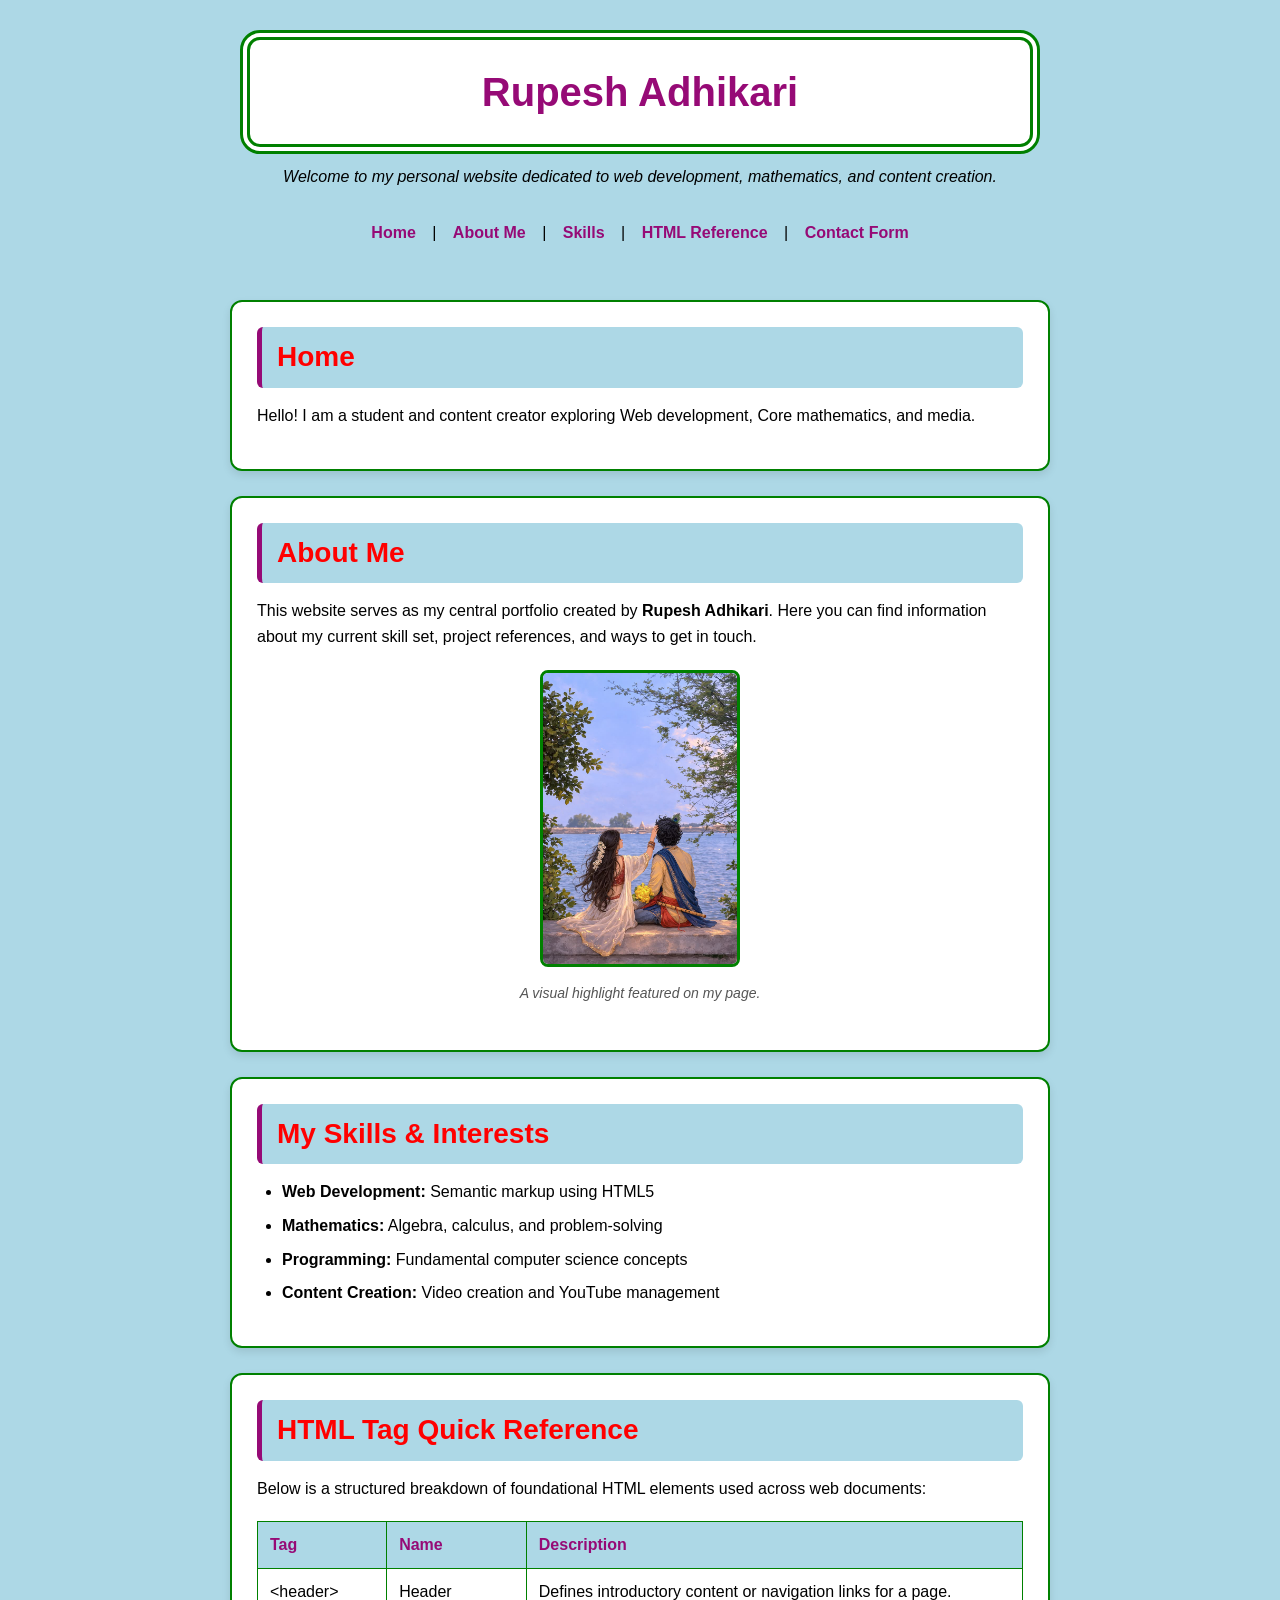
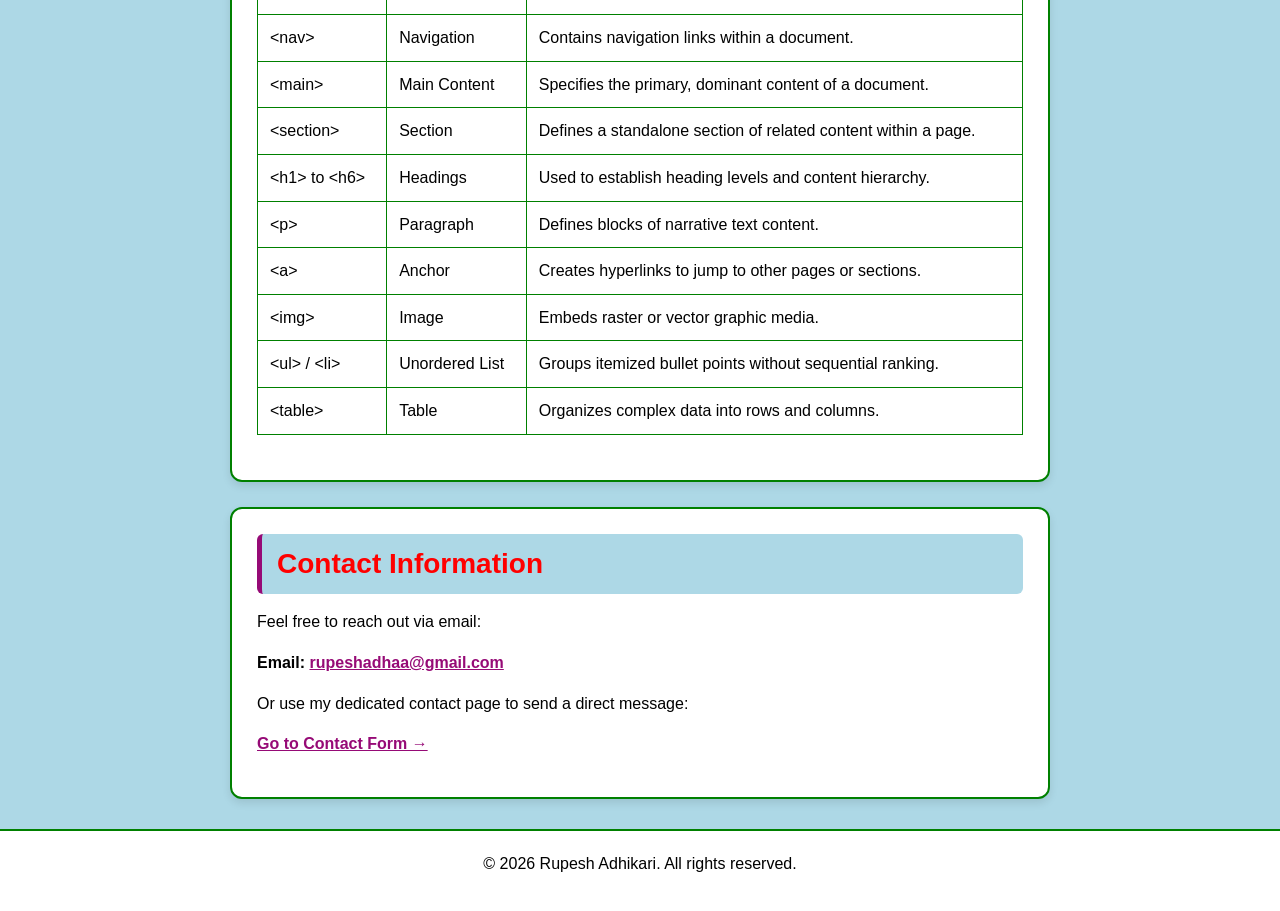
<file: index.html>
<!DOCTYPE html>
<html lang="en">

<head>
    <meta charset="UTF-8">
    <meta name="viewport" content="width=device-width, initial-scale=1.0">
    <title>Rupesh Adhikari - Personal Website</title>
    <link rel="stylesheet" href="Style.css">
</head>

<body>

    <header>
        <h1>Rupesh Adhikari</h1>
        <p><i>Welcome to my personal website dedicated to web development, mathematics, and content creation.</i></p>
        
        <nav>
            <p>
                <a href="#home">Home</a> |
                <a href="#about">About Me</a> |
                <a href="#skills">Skills</a> |
                <a href="#portfolio">HTML Reference</a> |
                <a href="contact.html">Contact Form</a>
            </p>
        </nav>
    </header>

    <hr>

    <main>

        <section id="home">
            <h2>Home</h2>
            <p>Hello! I am a student and content creator exploring Web development, Core mathematics, and media.</p>
        </section>

        <hr>

        <section id="about">
            <h2>About Me</h2>
            <p>This website serves as my central portfolio created by <b>Rupesh Adhikari</b>. Here you can find information about my current skill set, project references, and ways to get in touch.</p>
            
            <figure>
                <img src="Krishnajee.jpeg" alt="Krishna Jee" width="300">
                <figcaption><i>A visual highlight featured on my page.</i></figcaption>
            </figure>
        </section>

        <hr>

        <section id="skills">
            <h2>My Skills &amp; Interests</h2>
            <ul>
                <li><b>Web Development:</b> Semantic markup using HTML5</li>
                <li><b>Mathematics:</b> Algebra, calculus, and problem-solving</li>
                <li><b>Programming:</b> Fundamental computer science concepts</li>
                <li><b>Content Creation:</b> Video creation and YouTube management</li>
            </ul>
        </section>

        <hr>

        <section id="portfolio">
            <h2>HTML Tag Quick Reference</h2>
            <p>Below is a structured breakdown of foundational HTML elements used across web documents:</p>

            <table border="1" cellpadding="8" cellspacing="0">
                <thead>
                    <tr>
                        <th>Tag</th>
                        <th>Name</th>
                        <th>Description</th>
                    </tr>
                </thead>
                <tbody>
                    <tr>
                        <td>&lt;header&gt;</td>
                        <td>Header</td>
                        <td>Defines introductory content or navigation links for a page.</td>
                    </tr>
                    <tr>
                        <td>&lt;nav&gt;</td>
                        <td>Navigation</td>
                        <td>Contains navigation links within a document.</td>
                    </tr>
                    <tr>
                        <td>&lt;main&gt;</td>
                        <td>Main Content</td>
                        <td>Specifies the primary, dominant content of a document.</td>
                    </tr>
                    <tr>
                        <td>&lt;section&gt;</td>
                        <td>Section</td>
                        <td>Defines a standalone section of related content within a page.</td>
                    </tr>
                    <tr>
                        <td>&lt;h1&gt; to &lt;h6&gt;</td>
                        <td>Headings</td>
                        <td>Used to establish heading levels and content hierarchy.</td>
                    </tr>
                    <tr>
                        <td>&lt;p&gt;</td>
                        <td>Paragraph</td>
                        <td>Defines blocks of narrative text content.</td>
                    </tr>
                    <tr>
                        <td>&lt;a&gt;</td>
                        <td>Anchor</td>
                        <td>Creates hyperlinks to jump to other pages or sections.</td>
                    </tr>
                    <tr>
                        <td>&lt;img&gt;</td>
                        <td>Image</td>
                        <td>Embeds raster or vector graphic media.</td>
                    </tr>
                    <tr>
                        <td>&lt;ul&gt; / &lt;li&gt;</td>
                        <td>Unordered List</td>
                        <td>Groups itemized bullet points without sequential ranking.</td>
                    </tr>
                    <tr>
                        <td>&lt;table&gt;</td>
                        <td>Table</td>
                        <td>Organizes complex data into rows and columns.</td>
                    </tr>
                </tbody>
            </table>
        </section>

        <hr>

        <section id="contact">
            <h2>Contact Information</h2>
            <p>Feel free to reach out via email:</p>
            <p>
                <b>Email:</b> <a href="mailto:rupeshadhaa@gmail.com">rupeshadhaa@gmail.com</a>
            </p>
            
            <p>Or use my dedicated contact page to send a direct message:</p>
            <p>
                <a href="Form.html"><b>Go to Contact Form &rarr;</b></a>
            </p>
        </section>

    </main>

    <hr>

    <footer>
        <p>&copy; 2026 Rupesh Adhikari. All rights reserved.</p>
    </footer>

</body>

</html>
</file>
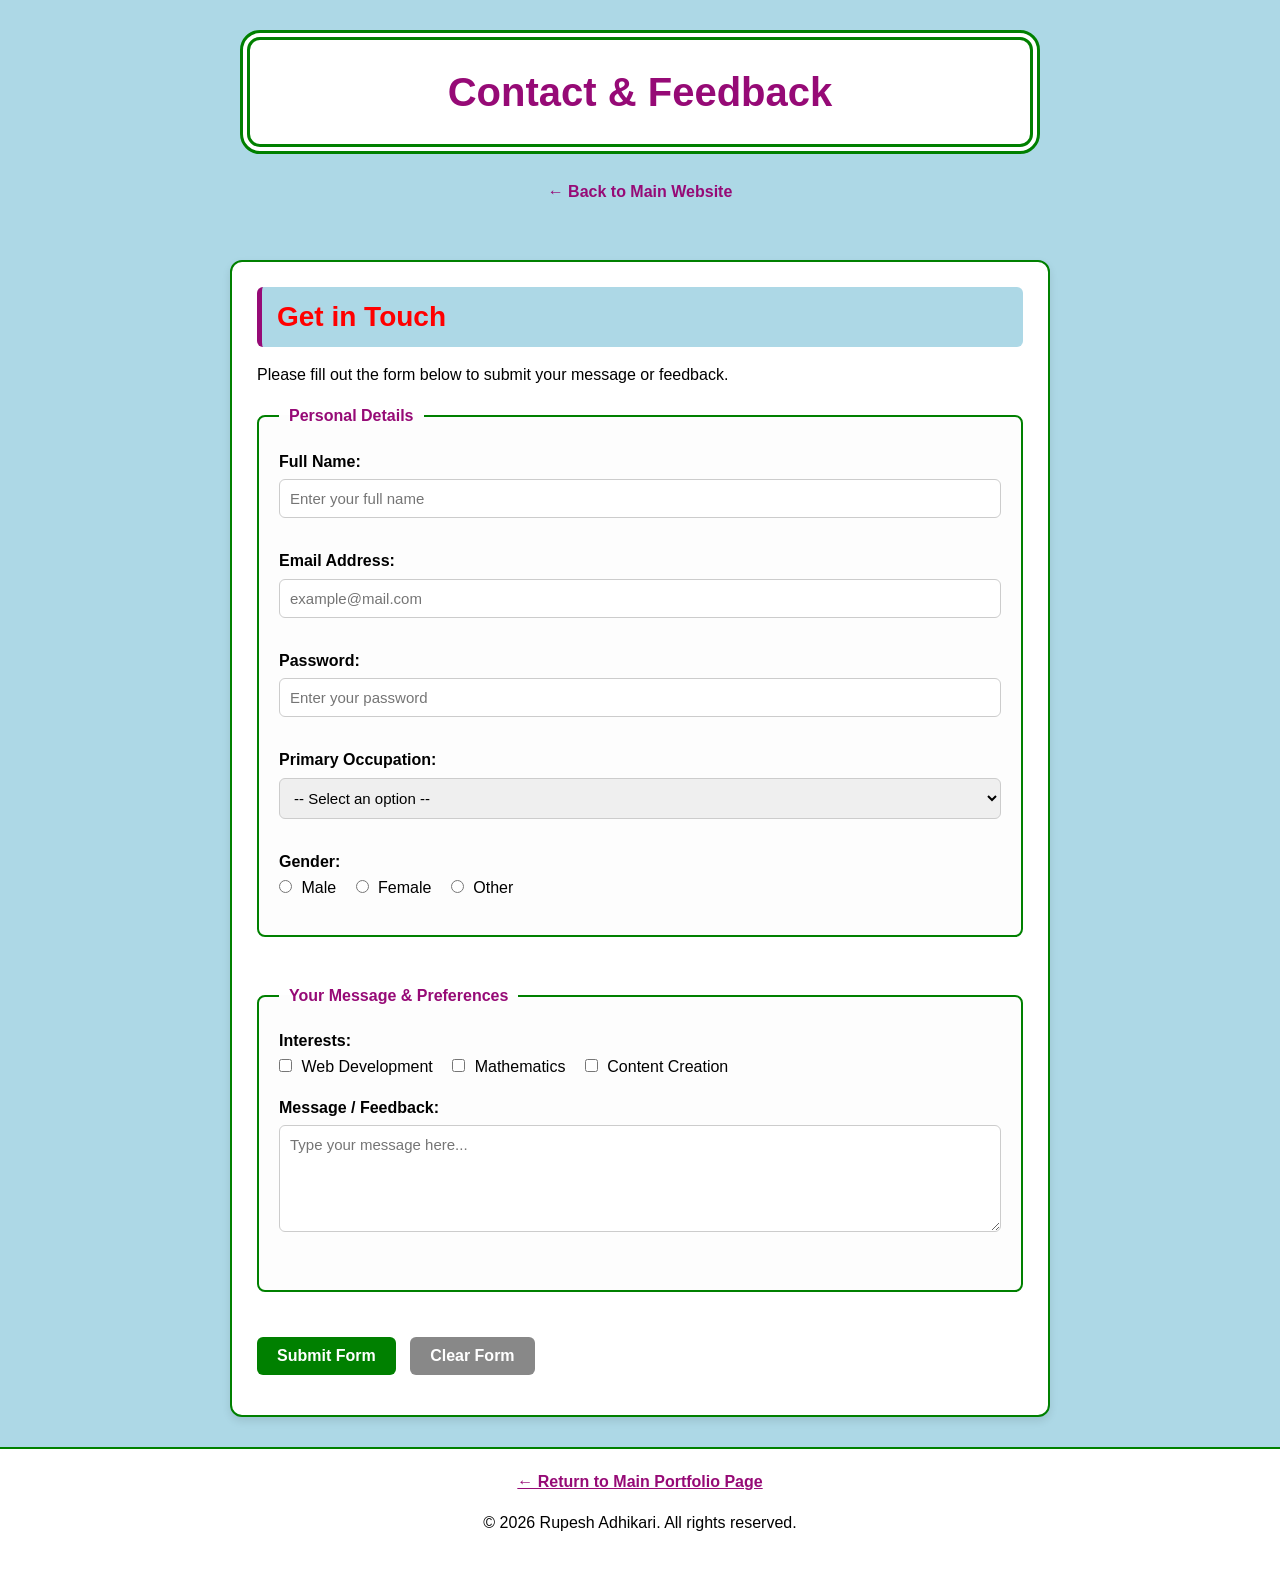
<file: Form.html>
<!DOCTYPE html>
<html lang="en">

<head>
    <meta charset="UTF-8">
    <meta name="viewport" content="width=device-width, initial-scale=1.0">
    <title>Contact &amp; Feedback Form - Rupesh Adhikari</title>
    <link rel="stylesheet" href="Style.css">
</head>

<body>

    <header>
        <h1>Contact &amp; Feedback</h1>

        <nav>
            <p>
                <a href="index.html">&larr; Back to Main Website</a>
            </p>
        </nav>
    </header>

    <hr>

    <main>
        <section>
            <h2>Get in Touch</h2>
            <p>Please fill out the form below to submit your message or feedback.</p>

            <form action="#" method="POST">
                <fieldset>
                    <legend><b>Personal Details</b></legend>

                    <p>
                        <label for="Username">Full Name:</label><br>
                        <input type="text" id="Username" name="Username" placeholder="Enter your full name" required>
                    </p>

                    <p>
                        <label for="Useremail">Email Address:</label><br>
                        <input type="email" id="Useremail" name="Useremail" placeholder="example@mail.com" required>
                    </p>

                    <p>
                        <label for="Userpassword">Password:</label><br>
                        <input type="password" id="Userpassword" name="Userpassword" placeholder="Enter your password"
                            required>
                    </p>

                    <p>
                        <label for="role">Primary Occupation:</label><br>
                        <select id="role" name="role">
                            <option value="" disabled selected>-- Select an option --</option>
                            <option value="Student">Student</option>
                            <option value="Developer">Developer</option>
                            <option value="Others">Others</option>
                        </select>
                    </p>

                    <p>
                        <label>Gender:</label><br>
                        <input type="radio" id="Male" name="gender" value="Male">
                        <label for="Male">Male</label>

                        <input type="radio" id="Female" name="gender" value="Female">
                        <label for="Female">Female</label>

                        <input type="radio" id="Other" name="gender" value="Other">
                        <label for="Other">Other</label>
                    </p>
                </fieldset>

                <br>

                <fieldset>
                    <legend><b>Your Message &amp; Preferences</b></legend>

                    <p>
                        <label>Interests:</label><br>
                        <input type="checkbox" id="Webdev" name="interest" value="Webdev">
                        <label for="Webdev">Web Development</label>

                        <input type="checkbox" id="Math" name="interest" value="Math">
                        <label for="Math">Mathematics</label>

                        <input type="checkbox" id="Content" name="interest" value="Content">
                        <label for="Content">Content Creation</label>
                    </p>

                    <p>
                        <label for="message">Message / Feedback:</label><br>
                        <textarea id="message" name="message" rows="5" cols="45" placeholder="Type your message here..."
                            required></textarea>
                    </p>
                </fieldset>

                <br>

                <p>
                    <button type="submit">Submit Form</button>
                    <button type="reset">Clear Form</button>
                </p>
            </form>
        </section>
    </main>

    <hr>

    <footer>
        <p><a href="index.html">&larr; Return to Main Portfolio Page</a></p>
        <p>&copy; 2026 Rupesh Adhikari. All rights reserved.</p>
    </footer>

</body>

</html>
</file>
<file: Style.css>
* {
    box-sizing: border-box;
    margin: 0;
    padding: 0;
}

body {
    background-color: lightblue;
    font-family: Arial, sans-serif;
    font-size: 16px;
    line-height: 1.6;
    color:black;
}

hr {
    display: none;
}

/*   Header & Navigation  */
header {
    display: flex;
    flex-direction: column;
    align-items: center;
    padding: 20px 10px;
}

h1 {
    width: 80%;
    max-width: 800px;
    min-height: 120px;
    color: rgb(150, 10, 118);
    font-size: 40px;
    font-weight: bold;
    text-align: center;
    background-color: white;
    margin: 10px auto;
    padding: 20px;
    border: 10px double green;
    border-radius: 20px;
    /* Converted percentage to px for smooth rounded corners */
    display: flex;
    align-items: center;
    justify-content: center;
}

nav {
    margin-top: 15px;
    text-align: center;
}

nav a {
    color: rgb(150, 10, 118);
    text-decoration: none;
    font-weight: bold;
    padding: 6px 12px;
    border-radius: 6px;
    transition: background-color 0.2s, color 0.2s;
}

nav a:hover {
    background-color: white;
    color: green;
}

/*   Main Content Layout & Section Titles   */
main {
    max-width: 850px;
    margin: 20px auto;
    padding: 0 15px;
}

section {
    background-color: white;
    padding: 25px;
    margin-bottom: 25px;
    border-radius: 12px;
    border: 2px solid green;
    box-shadow: 0 4px 8px rgba(0, 0, 0, 0.1);
}

/* Section Titles of My class */
.section-title,
h2 {
    color: red;
    background-color: lightblue;
    font-size: 28px;
    padding: 8px 15px;
    border-radius: 6px;
    margin-bottom: 15px;
    border-left: 5px solid rgb(150, 10, 118);
}

h3 {
    color: rgb(150, 10, 118);
    margin: 15px 0 10px 0;
}

p {
    margin-bottom: 15px;
}

ul {
    margin-left: 25px;
    margin-bottom: 15px;
}

li {
    margin-bottom: 8px;
}

a {
    color: rgb(150, 10, 118);
    font-weight: bold;
}

a:hover {
    color: green;
}


/*   Images & Figures */
figure {
    text-align: center;
    margin: 20px 0;
}

img {
    width: 200px;
    height: auto;
    border-radius: 8px;
    border: 3px solid green;
}

figcaption {
    font-size: 14px;
    color: #555555;
    margin-top: 8px;
}

/*    Table Styling   */
table {
    width: 100%;
    border-collapse: collapse;
    margin: 20px 0;
    background-color: white;
}

th,
td {
    padding: 10px 12px;
    text-align: left;
    border: 1px solid green;
}

th {
    background-color: lightblue;
    color: rgb(150, 10, 118);
    font-weight: bold;
}



/*    Form & Fieldset Styling (contact.html)    */
fieldset {
    border: 2px solid green;
    border-radius: 8px;
    padding: 20px;
    margin-bottom: 20px;
    background-color: #fdfdfd;
}

legend {
    padding: 0 10px;
    color: rgb(150, 10, 118);
    font-weight: bold;
}

label {
    font-weight: bold;
}

input[type="text"],
input[type="email"],
input[type="password"],
select,
textarea {
    width: 100%;
    padding: 10px;
    margin-top: 5px;
    margin-bottom: 15px;
    border: 1px solid #ccc;
    border-radius: 6px;
    font-family: Arial, sans-serif;
    font-size: 15px;
}

input[type="text"]:focus,
input[type="email"]:focus,
input[type="password"]:focus,
select:focus,
textarea:focus {
    outline: none;
    border-color: rgb(150, 10, 118);
    box-shadow: 0 0 5px rgba(150, 10, 118, 0.5);
}

input[type="radio"],
input[type="checkbox"] {
    margin-right: 5px;
    accent-color: green;
    cursor: pointer;
}

input[type="radio"]+label,
input[type="checkbox"]+label {
    font-weight: normal;
    margin-right: 15px;
    cursor: pointer;
}

button {
    background-color: green;
    color: white;
    padding: 10px 20px;
    border: none;
    border-radius: 6px;
    font-size: 16px;
    font-weight: bold;
    cursor: pointer;
    transition: background-color 0.2s;
    margin-right: 10px;
}

button:hover {
    background-color: rgb(150, 10, 118);
}

button[type="reset"] {
    background-color: #888888;
}

button[type="reset"]:hover {
    background-color: #555555;
}

/* ==========================================================================
   Footer
   ========================================================================== */
footer {
    text-align: center;
    padding: 20px;
    background-color: white;
    border-top: 2px solid green;
    margin-top: 30px;
}

/* Mobile Responsiveness */
@media (max-width: 600px) {
    h1 {
        width: 95%;
        font-size: 28px;
        height: auto;
    }

    .section-title,
    h2 {
        font-size: 22px;
    }
}
</file>
